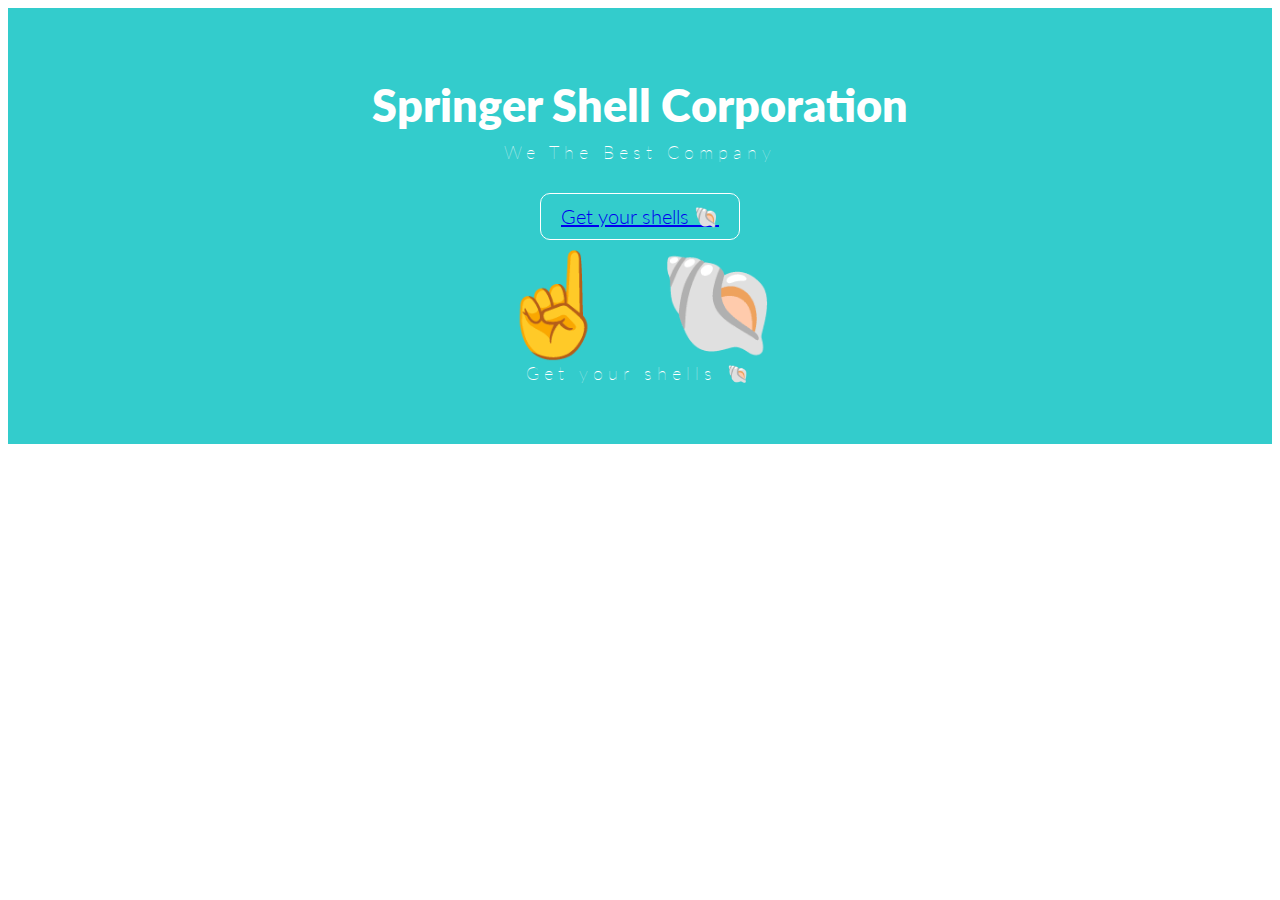
<file: src/main/resources/static/index.html>
<!DOCTYPE html>
<html lang="en" >
<link href="header.css" rel="stylesheet"/>
<head>
    <meta charset="UTF-8">
    <title>Spring is for collecting 🐚</title>
    <meta http-equiv="Content-Type" content="text/html; charset=UTF-8" />
</head>
<body>
    <section class="header">
        <h1>Springer Shell Corporation</h1>
        <p>We The Best Company</p>
        <a class="btn-bgstroke" href="/greeting">Get your shells 🐚</a>
        <p style="font-size:100px">&#9757; &#128026;</p>
        <p>Get your shells 🐚 </p>
    </section>
</body>
</html>
</file>
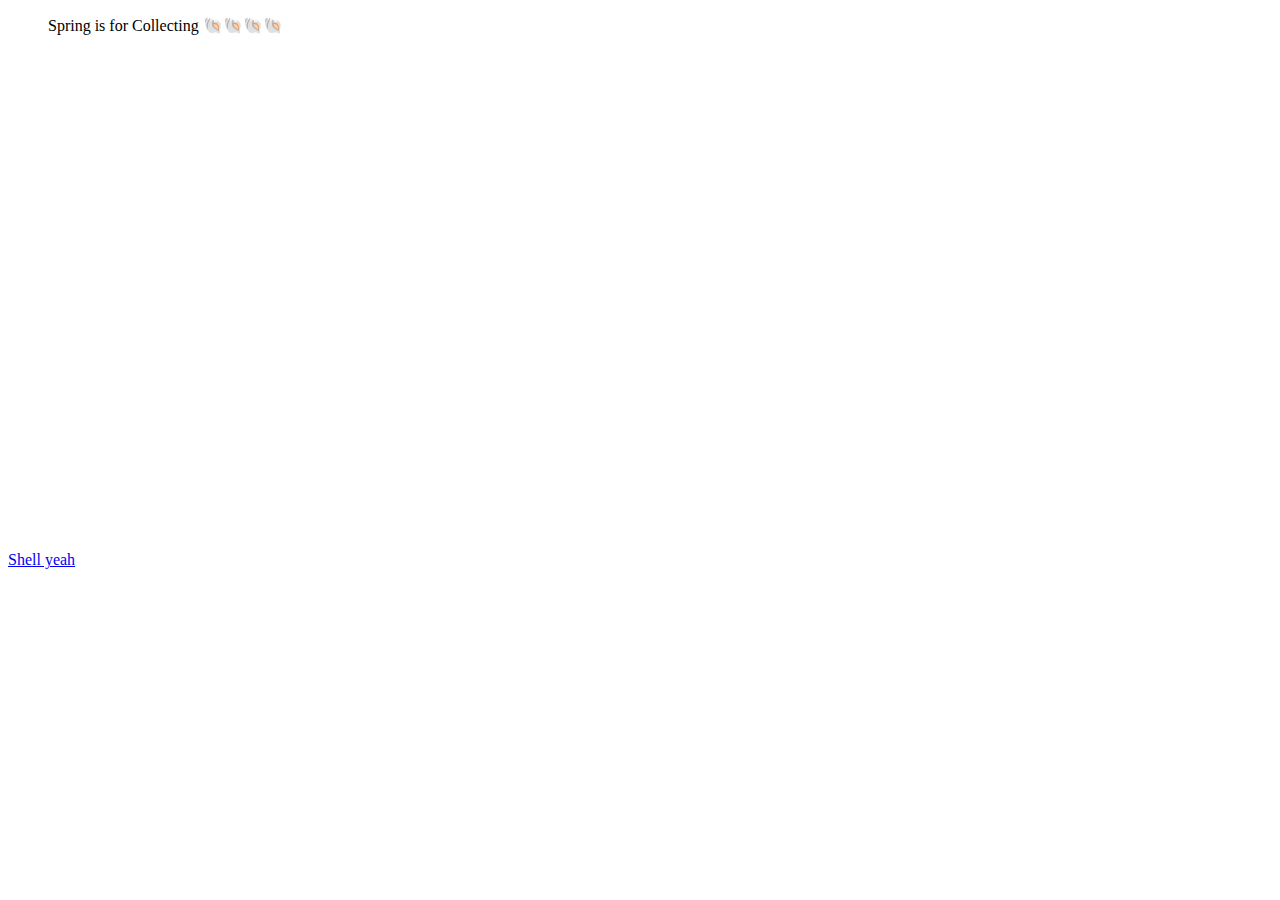
<file: src/main/resources/static/greeting.html>
<!DOCTYPE html>
<html>
<head>
    <meta charset="UTF-8">
    <title>Spring is for Collecting 🐚 </title>
    <meta http-equiv="Content-Type" content="text/html; charset=UTF-8" />
</head>
<body>
    <ul>Spring is for Collecting 🐚🐚🐚🐚</ul>
    <iframe src="https://giphy.com/embed/z000P9P90Mo5nfd0Kb" width="480" height="480" frameBorder="0" class="giphy-embed" allowFullScreen></iframe><p><a href="https://giphy.com/gifs/SeaHugger-shells-shell-yeah-sea-hugger-z000P9P90Mo5nfd0Kb">Shell yeah</a>

</body>
</html>
</file>
<file: src/main/resources/static/header.css>
@import url(https://fonts.googleapis.com/css?family=Lato:400,300,100,700,900);

h1,
p,
a{
    margin: 0;
    padding: 0;
    font-family: 'Lato';
}

h1 {
    font-size: 2.8em;
    padding: 10px 0;
    font-weight: 800;
}

p {
    font-size: 1.1em;
    font-weight: 100;
    letter-spacing: 5px;
}

.header {
    width: 100%;
    padding:60px 0;
    text-align: center;
    background: #33cccc;
    color: white;
}


.btn-bgstroke {
    font-size: 20px;
    display: inline-block;
    border: 1px solid white;
    padding: 10px 20px;
    border-radius: 10px;
    cursor: pointer;
    font-weight: 300;
    margin-top: 30px;
}

.btn-bgstroke:hover {
    background-color: white;
    color: #33cccc;
}
</file>
